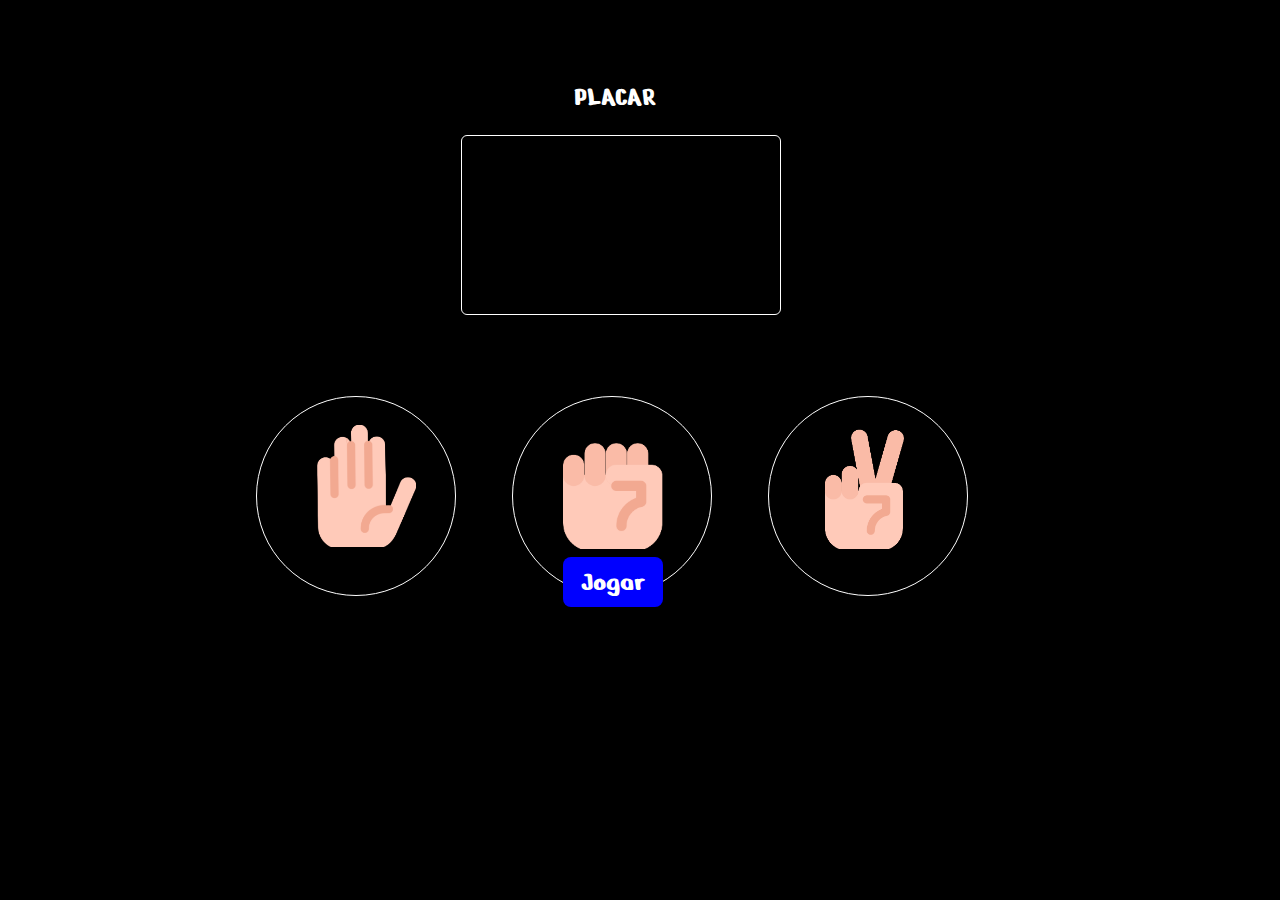
<file: JavaScript/Jogo/index.html>
<!--Crie o jogo “Pedra, Papel, Tesoura” por meio de um código em JavaScript.
Para isso, solicite que o primeiro jogador informe a sua escolha e depois o
mesmo para o segundo jogador. Por fim, utilize os if’s para saber quem
seria o vencedor.-->

<!DOCTYPE html>
<html lang="en">
<head>
    <meta charset="UTF-8">
    <meta http-equiv="X-UA-Compatible" content="IE=edge">
    <meta name="viewport" content="width=device-width, initial-scale=1.0">
    <link rel="stylesheet" href="style.css">
    <style>
        @import url('https://fonts.googleapis.com/css2?family=Nerko+One&display=swap');
    </style>      
    <link rel="preconnect" href="https://fonts.googleapis.com"><link rel="preconnect" href="https://fonts.gstatic.com" crossorigin><link href="https://fonts.googleapis.com/css2?family=Nerko+One&display=swap" rel="stylesheet">  
    <title>jogo</title>
</head>
<body>
    <a>PLACAR</a>
<div>
    <div class="placar"></div>
    <div class="container">
        <img class="paper" src="img/Papel.png">
    </div>
    <div class="container2">
        <img class="rock" src="img/Pedra.png">
    </div>
    <div class="container3">
        <img class="scissors" src="img/Tesoura.png">
    </div>
    <button class="button">Jogar</button>
</div>
</body>
</html>
</file>
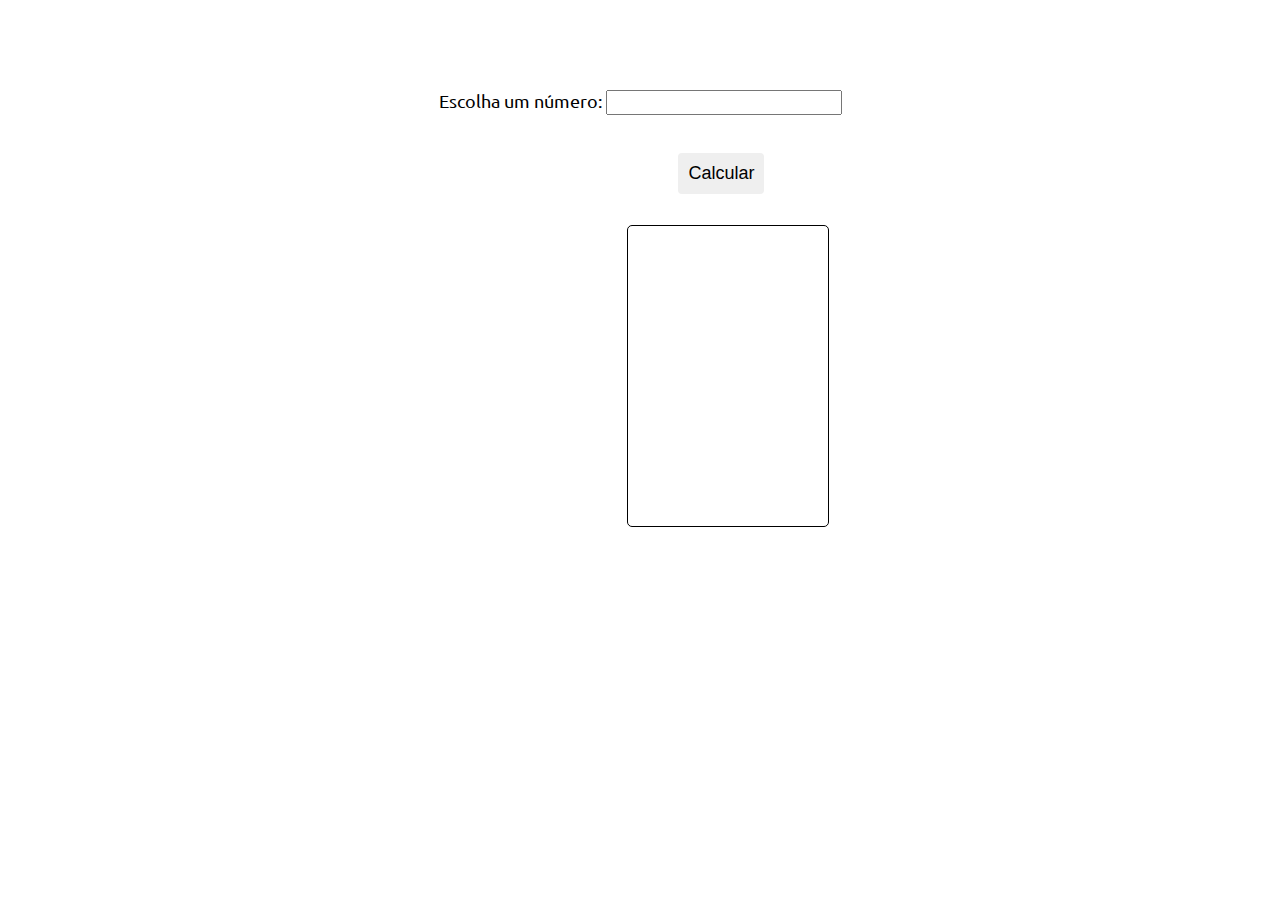
<file: JavaScript/Tabuada/index.html>
<!-- Escrever um algoritmo que recebe um valor e imprima sua taboada-->
<!DOCTYPE html>
<html lang="en">
<head>
    <meta charset="UTF-8">
    <meta http-equiv="X-UA-Compatible" content="IE=edge">
    <meta name="viewport" content="width=device-width, initial-scale=1.0">
    <style> @import url('https://fonts.googleapis.com/css2?family=Ubuntu:wght@300&display=swap'); </style>
    <link rel="stylesheet" href="style.css">
    <script src="JS.js"></script>
    <title>Tabuada</title>
</head>
<body>
    <div class="text">
        <label  for="numberInput">Escolha um número:</label>
        <input class="numbe" type="number" id="numberInput">
    </div>

    <div class="container2">
        <button class="button" onclick="calcular()">
            Calcular
        </button>
    </div>

    <div>
        <div class="fundo" id="resultado"></div>
    </div>

</body>
</html>
</file>
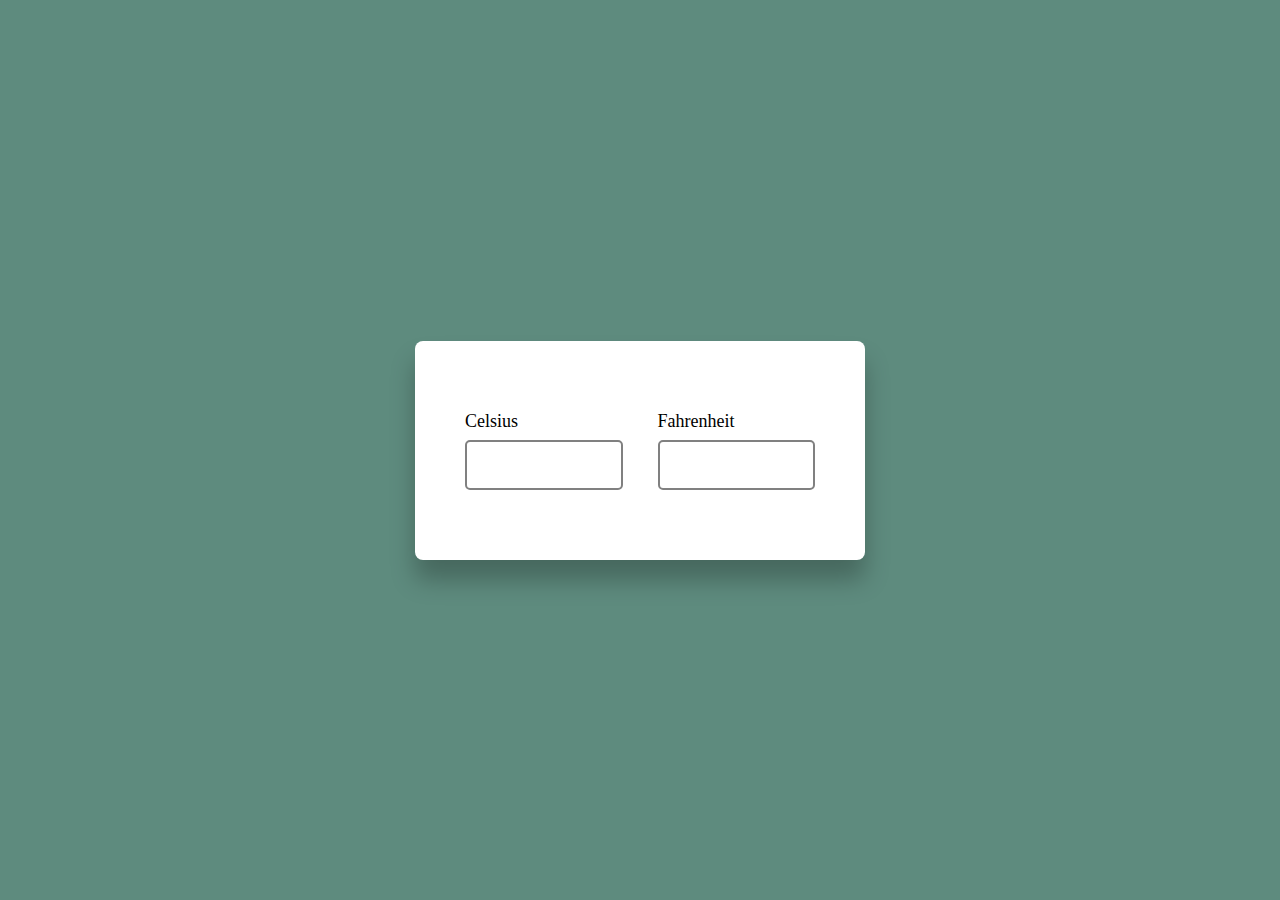
<file: JavaScript/Graus/temperatura.html>
<!DOCTYPE html>
<html lang="en">
<head>
    <meta charset="UTF-8">
    <meta http-equiv="X-UA-Compatible" content="IE=edge">
    <meta name="viewport" content="width=device-width, initial-scale=1.0">
    <link rel="stylesheet" href="style.css"/>
</head>
<body>
    <div class="container">

        <div class="cf">
            <label for="celsius">Celsius</label>
            <input type="number" id="celsius"/>
        </div>

        <div class="cf">
            <label for="fahrenheit">Fahrenheit</label>
            <input type="number" id="fahrenheit"/>
        </div>

    </div>

</body>
<script src="logica.js"></script>
</html>
</file>
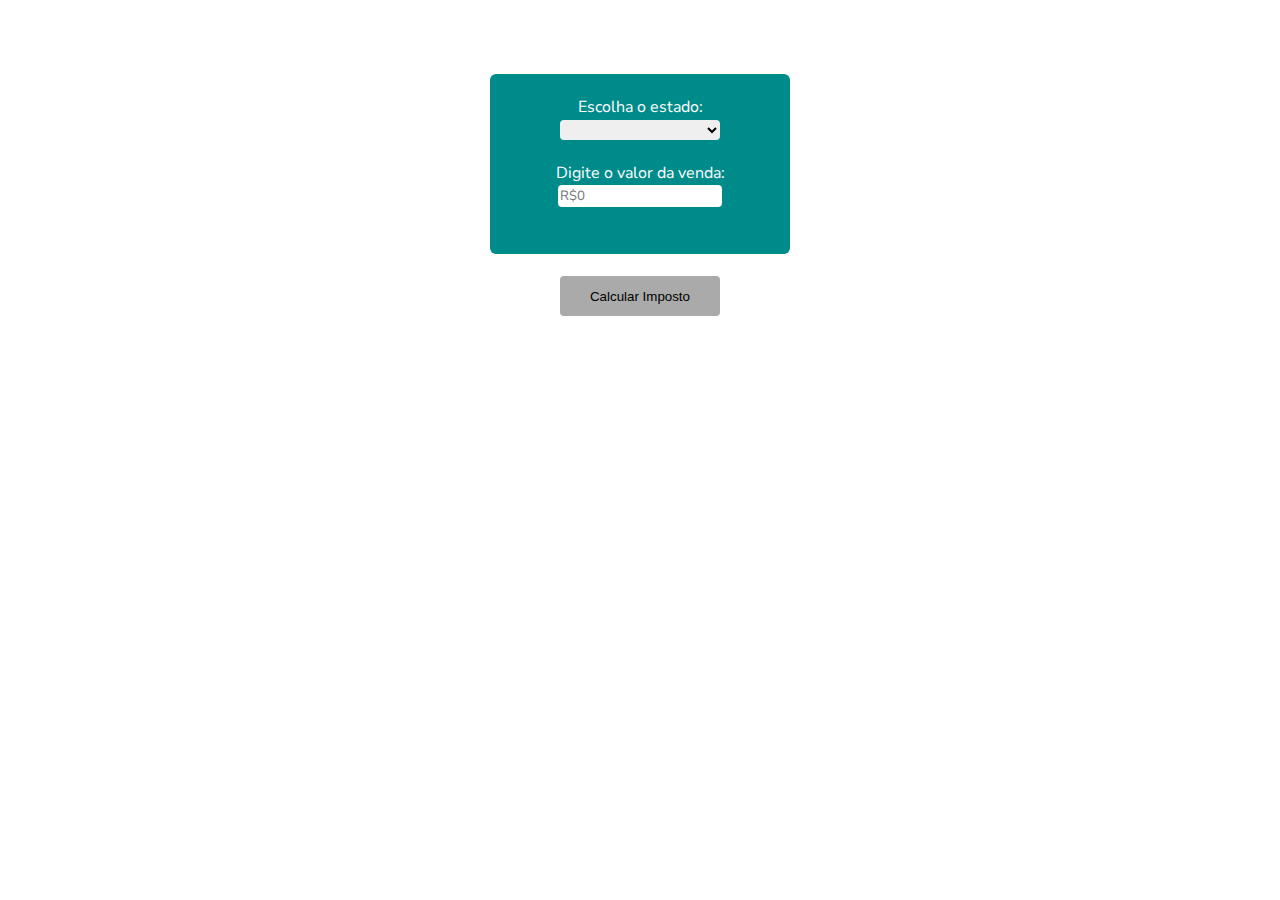
<file: JavaScript/Imposto/imposto.html>
<!--Uma empresa de computadores possui clientes em diversos estados. Para realizar a venda é necessário calcular o imposto do produto, 
onde cada estado aplica uma alíquota variada. Construa um programa que receba o valor do produto e o estado de venda, calcule o valor 
do imposto e exiba o valor final do produto conforme a tabela abaixo:-->

<!--
MG -> 7%
SP -> 12%
RJ -> 15%
MS -> 8%
ES -> 12%
SC -> 18%
-->

<!DOCTYPE html>
<html lang="en">

<head>
    <meta charset="UTF-8">
    <meta http-equiv="X-UA-Compatible" content="IE=edge">
    <link rel="preconnect" href="https://fonts.googleapis.com"><link rel="preconnect" href="https://fonts.gstatic.com" crossorigin><link href="https://fonts.googleapis.com/css2?family=Nunito+Sans:wght@200&display=swap" rel="stylesheet">
    <meta name="viewport" content="width=device-width, initial-scale=1.0">
    <link rel="stylesheet" href="style.css">
</head>

<body>

    <title>Imposto</title>
</br>
</br>
</br>
<div class="imposto">
    </br><label>Escolha o estado:</label></br>

    <select class="valor">
        <option></option>
        <option type="text" id="estado">Minas Gerais</option>
        <option type="text" id="estado">São Paulo</option>
        <option type="text" id="estado">Rio de Janeiro</option>
        <option type="text" id="estado">Mato Grosso do Sul</option>
        <option type="text" id="estado">Espirito Santo</option>
        <option type="text" id="estado">Santa Catarina</option>
    </select>
    
    </br></br><a>Digite o valor da venda:</a></br>
    <input class="valor" type="text" id="valor" placeholder="R$0">
    <div class="fundo" id="resultado"></div>
</div>

<div>
    </br>    
    <button class="button" onclick="calcular()">Calcular Imposto</button>
    <p>Valor com imposto:</p>
</div>

</body>
<script src="imposto.js"></script>
</html>
</file>
<file: JavaScript/Jogo/style.css>
*{
    padding: 0px;
    box-sizing: border-box;
    font-size: 28px;
    font-family: 'Nerko One', cursive;
}

body{
    height: 30vh;
    display: flex;
    align-items: center;
    justify-content: center;
    margin: 0;
    background-color: black;

}

.placar{
    border: 1px solid white;
    width: 25%;
    height: 20%;
    border-radius: 6px;
    text-align: center;
    margin-top: 0%;
    position: absolute;
    left: 36%;
}

a {
    position: relative;
    color: white;
    margin-top: -6%;
    margin-left: -50px;
}

.container{
    position: absolute;
    border: solid 1px rgb(255, 255, 255);
    border-radius: 100%;
    width: 200px;
    height: 200px;
    top: 44%;
    left: 20%;
}

.container:hover{
    border: solid 3px green;
    cursor: pointer;
    transition: all 0.2s;
}

.container2{
    position: absolute;
    border: solid 1px rgb(255, 255, 255);
    border-radius: 100%;
    width: 200px;
    height: 200px;
    top: 44%;
    left: 40%;
}

.container2:hover{
    border: solid 3px green;
    cursor: pointer;
    transition: all 0.2s;
}

.container3{
    position: absolute;
    border: solid 1px rgb(255, 255, 255);
    border-radius: 100%;
    width: 200px;
    height: 200px;
    top: 44%;
    left: 60%;
}

.container3:hover{
    border: solid 3px green;
    cursor: pointer;
    transition: all 0.2s;
}

.paper{
    position: relative;
    top: 14%;
    left: 30%;
    width: 100px;
}

.rock{
    position: absolute;
    top: 20%;
    left: 25%;
    width: 100px;
}

.scissors{
    position: absolute;
    top: 14%;
    left: 28%;
    width: 80px;
}

.button{
    position: absolute;
    margin-top: 33%;
    left: 44%;
    height: 50px;
    width: 100px;
    border-radius: 8px;
    background-color: blue;
    border: none;
    color: white;
}
</file>
<file: JavaScript/Tabuada/style.css>
*{
    margin: 0;
    padding: 0px;
    font-size: 18px;
}

body{
    font-family: 'Ubuntu', sans-serif;
    display: flex;
    align-items: center;
    justify-content: center;
}

.text{
    position: absolute;
    top: 10vh;
}

.container2{
    position: fixed;
    top: 17vh;
    left: 53%;
}
.button{
    border-radius: 4px;
    border: none;
    top: 10vh;
    padding: 10px;
	cursor: pointer;
}

.button:hover{
    background-color: rgb(130, 130, 130);
    transition: all 0.2s;
    transform: scaleX(1.2) scaleY(1.3);
}

.fundo{
    position: absolute;
    border: 1px solid black;
    top: 25vh;
    border-radius: 5px;
    height: 300px;
    width: 200px;
    left: 49%;
}

a, p, b, i
{
    margin: 0px;
    position: absolute;
    left: 50%;
    margin-right: -30%;
    transform: translate(-50%,15px)
}
</file>
<file: JavaScript/Graus/style.css>
*{
    margin: 0;
    padding: 0px;
    box-sizing: border-box;
    font-size: 18px;
}

body{
    height: 100vh;
    background-color: #5e8b7e;
    font-family: 'Nerko One', cursive;
    display: flex;
    align-items: center;
    justify-content: center;
}

.container{
    width: 450px;
    background-color: #fff;
    padding: 70px 50px;
    box-shadow: 0 20px 25px rgba(0, 0, 0, 0.25);
    border-radius: 8px;
    display: flex;
    justify-content: space-between;
}

.cf{
    width: 45%;
}

input{
    width: 100%;
    height: 50px;
    border-radius: 5px;
    border: 2px solid gray;
    outline: none;
    margin-top: 8px;
    padding: 0 10px;
}
</file>
<file: JavaScript/Imposto/style.css>
body {
    display: flex;
    align-items: center;
    font-family: 'Nunito Sans', sans-serif;
    flex-direction: column;
}

a{
    color: black;
}

.valor{
    border-radius: 4px;
    border: none;
    width: 160px;
    font-family: 'Nunito Sans', sans-serif;
    height: 20px;
}

.imposto{
    background-color: darkcyan;
    border-radius: 6px;
    width: 300px;
    height: 180px;
    text-align: center;
    justify-content: center;
    align-items: center;
}

.result{
    border: 1px solid black;
    border-radius: 3px;
}

.fundo
{
    width: 20px;
    height: 20px;
    position: absolute;
    border-radius: 6px;
    margin-bottom: 20px;
    width: 10em;
    text-align: center;
    justify-content: center;
    align-items: center;
    color: white;
    top: 34%;
    left: 38%;
}

.button{
    border: none;
    border-radius: 4px;
    background-color: rgb(170, 170, 170);
    width: 160px;
    height: 40px;
    text-align: center;
    justify-content: center;
    align-items: center;
    cursor: pointer;
}

p, b, i, a, label
{
    color: white;
}
</file>
